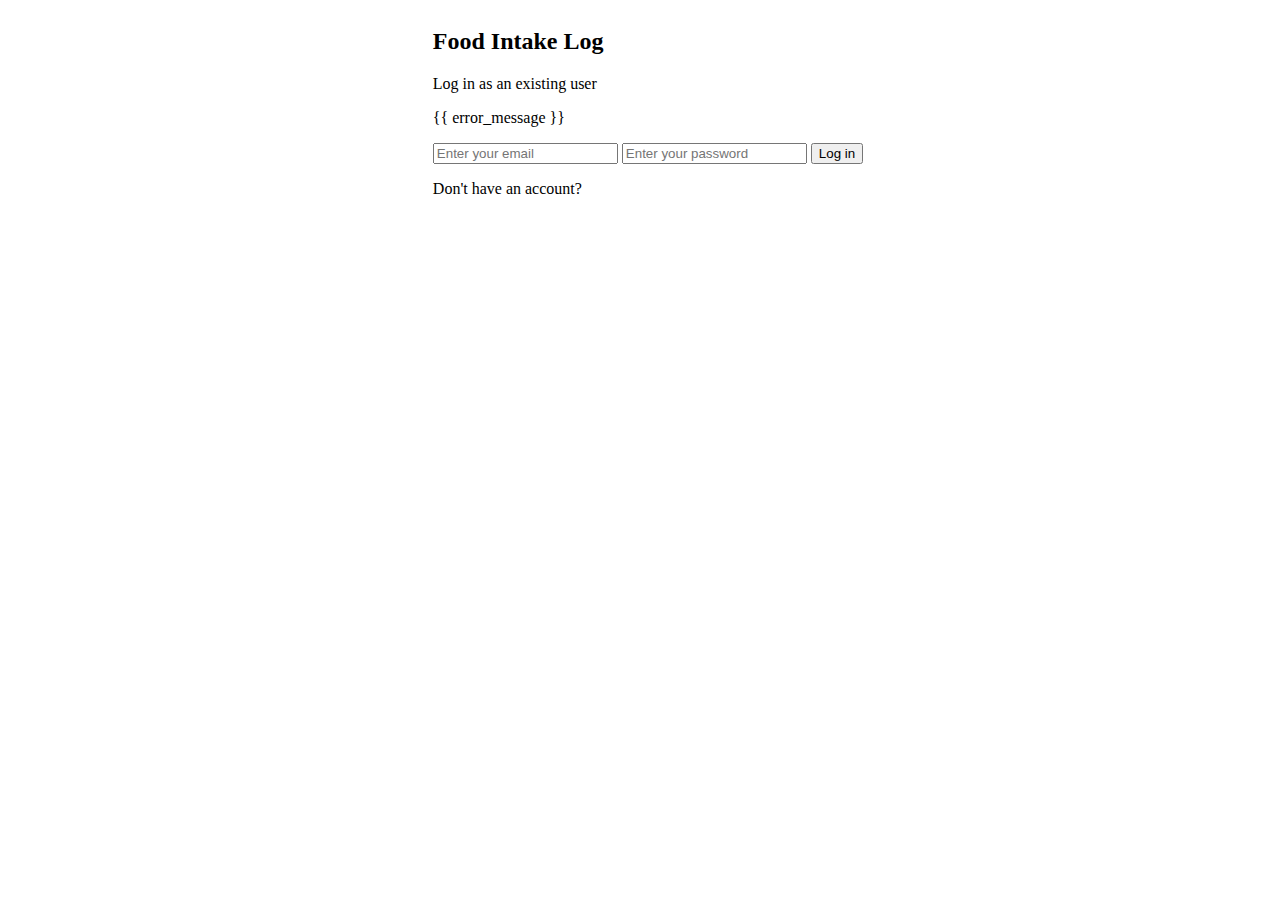
<file: templates/log-in.html>
<!DOCTYPE html>
<html lang="en">
<head>
    <meta charset="UTF-8">
    <meta http-equiv="X-UA-Compatible" content="IE=edge">
    <meta name="viewport" content="width=device-width, initial-scale=1.0">
    <link href="/static/styles.css" rel="stylesheet">
    <title>Document</title>
</head>

<body>
    <div>
        <h2>Food Intake Log</h2>
        
        <p>Log in as an existing user</p>
        <p>{{ error_message }}</p>

        <form action="/login" method="POST">
            <input type="email" name="email" placeholder="Enter your email">
            <input type="password" name="password" placeholder="Enter your password">
            <button class="submit-btn" type="submit">Log in</button>
        </form>
       
        <p>Don't have an account? </p><a href="/sign-up">Sign up here!</a>
    </div>
</body>
</file>
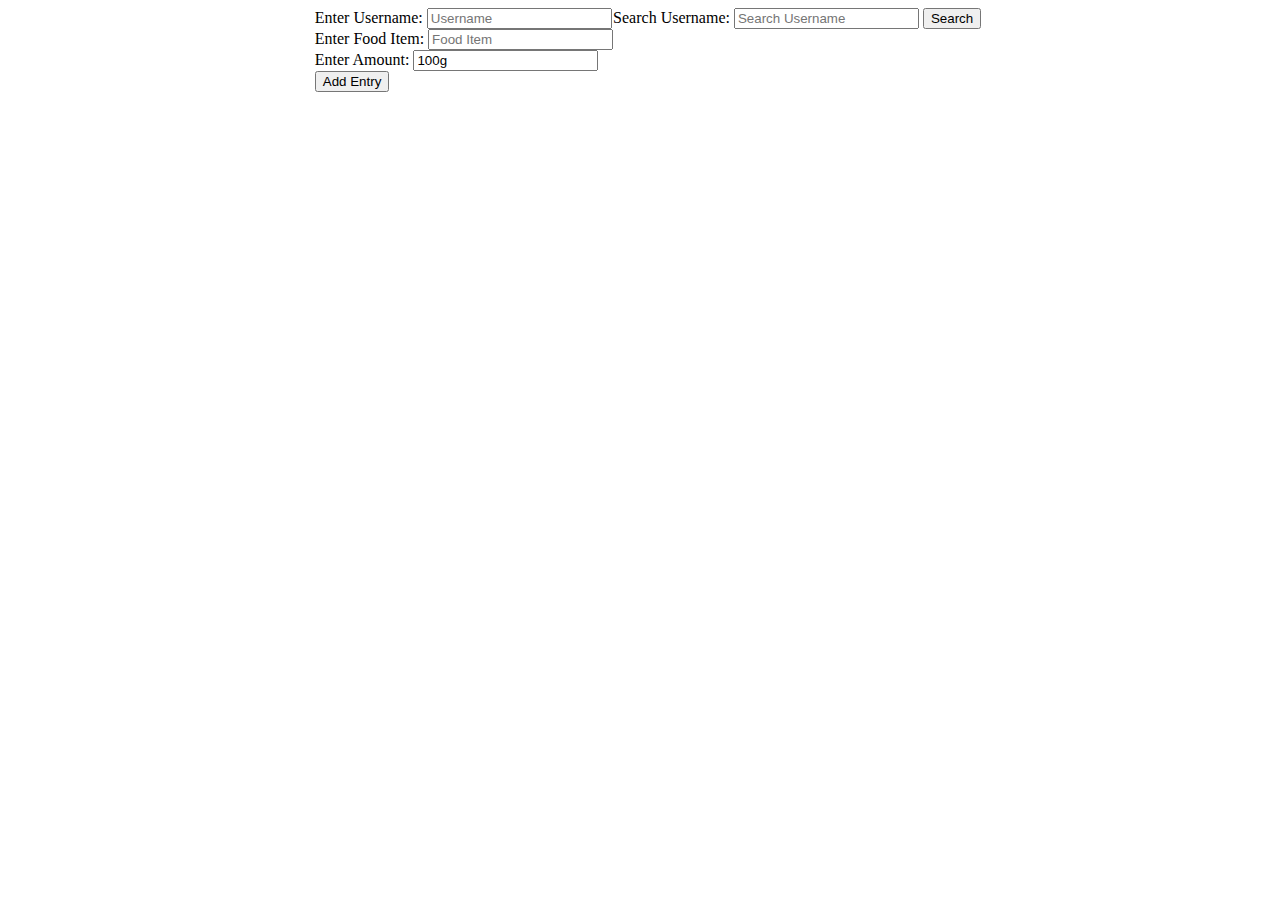
<file: templates/unknown.html>
<!DOCTYPE html>
<html lang="en">
<head>
    <meta charset="UTF-8">
    <meta http-equiv="X-UA-Compatible" content="IE=edge">
    <meta name="viewport" content="width=device-width, initial-scale=1.0">
    <link href="/static/styles.css" rel="stylesheet">
    <title>Document</title>
</head>

<body>
    <form action="/" method="POST">
        <div id="input-boxes">
            <div>
                <label for="username">Enter Username:</label>
                <input type="text" id="username" name="username" placeholder="Username">
            </div>

            <div>
                <label for="food_item">Enter Food Item:</label>
                <input type="text" id="food_item" name="food_item" placeholder="Food Item">
            </div>

            <div>
                <label for="amount">Enter Amount:</label>
                <input type="text" id="amount" name="amount" value="100g">
            </div>

            <input type="submit" value="Add Entry">
        </div>
    </form>

    <form action="/search-result" method="POST">
        <label for="search_username">Search Username:</label>
        <input type="test" id="search_username" name="search_username" placeholder="Search Username">
        <input type="submit" value="Search">
    </form>
</body>
</html>
</file>
<file: static/styles.css>
body {
    display: flex;
    flex-wrap: wrap;
    justify-content: center;
    width: 100%;
    }

a {
    color: white;
    padding: 5px;
    }

a :hover{
    transition-duration: 1s;
    background-color: blue;
    box-shadow: 5px 5px 5px aquamarine;
    }

.a-box {
    margin: 10px;
    }

.content {
    margin: 0 auto;
    text-align: center;
    justify-content: center;
    }

.container {
    width: auto;
    padding: 20px;
    border: 2px;
    border-radius: 5px;
    border-style: double;
    }

.edit-container {
    display: flex;
    flex-direction: column;
    align-items: center;
    }

.fields {
    display: flex;
    justify-content: center;
    }

.fields form{
    display: flex;
    flex-direction: column;
    padding: 10px;
    }

.fields form input{
    margin: 5px;
    }

.field-row {
    margin: 5px;
    }

#msg {
    border: 2px;
    color: red;
    }

.footer-images {
    display: flex;
    justify-content: center;
    flex-wrap: space-between;
    margin: 10px;
    }

.footer-images img{
    width: 10%;
    height: auto;
    }

.info-pages {
    text-align: center;
    }

.btn {
    background-color: DodgerBlue;
    border: none;
    border-radius: 5px;
    color: white;
    padding: 12px 16px;
    font-size: 16px;
    cursor: pointer;
    }

.btn2 {
    background-color: green;
    border: none;
    border-radius: 5px;
    color: white;
    padding: 12px 16px;
    font-size: 16px;
    cursor: pointer;
    }

td, th {
    border: 1px solid #dddddd;
    text-align: center;
    padding: 8px;
    }

tr:nth-child(even) {
    background-color: #dddddd;
    }
</file>
